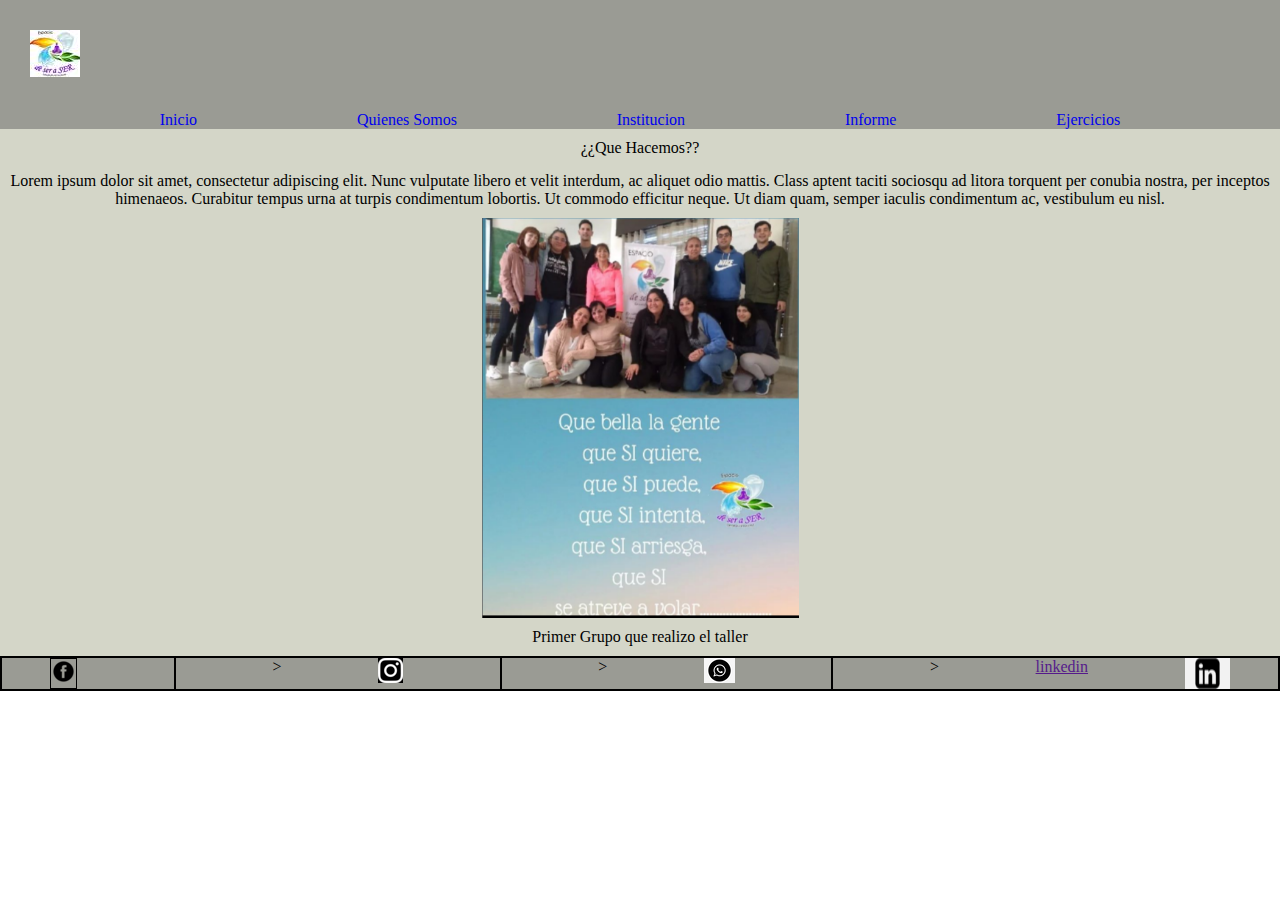
<file: index.html>
<!DOCTYPE html>
<html lang="en">
    <head>
        <meta charset="UTF-8">
        <meta http-equiv="X-UA-Compatible" content="IE=edge">
        <meta name="viewport" content="width=device-width, initial-scale=1.0">
        <title>Espacio de ser a SER</title>
        <link rel="shortcut icon" href="" type="imagen/x-icon">
        <link rel="stylesheet" href="./css/style.css">
        <link rel="preconnect" href="https://fonts.googleapis.com">
            <link rel="preconnect" href="https://fonts.gstatic.com" crossorigin>
            <link href="https://fonts.googleapis.com/css2?family=Inter:wght@500;700&family=Noto+Nastaliq+Urdu:wght@400;600&display=swap" rel="stylesheet">
    </head>
    <body>
        <header >
            <div class="grande">
                <img class="img" src="./assets/img/logo.jpg" alt="">
            <nav>
                <ul class="item">
                    <li class="item1"><a href="./index.html">Inicio</a></li>
            <li class="item2"><a href="./pages/quienessomos.html">Quienes Somos</a></li>
            <li class="item3"><a href="./pages/institucion.html">Institucion</a></li>
            <li class="item4"><a href="./pages/informe.html">Informe</a></li>
            <li class="item5"><a href="./pages/ejercicios.html">Ejercicios</a></li>
        </ul></nav>
    </div>
    </header>
        <main >
            <div class="cuerpo-index">
        <dt >¿¿Que Hacemos??</dt>
        <dl>Lorem ipsum dolor sit amet, consectetur adipiscing elit. Nunc vulputate libero et velit interdum, ac aliquet odio mattis. Class aptent taciti sociosqu ad litora torquent per conubia nostra, per inceptos himenaeos. Curabitur tempus urna at turpis condimentum lobortis. Ut commodo efficitur neque. Ut diam quam, semper iaculis condimentum ac, vestibulum eu nisl.</dl>
        <img height=400px width=317px class="cuerpo-index-img" src="./assets/img/imagen-1.png" alt="" >
        <p>Primer Grupo que realizo el taller</p>
    </div>
        </main>
        <footer>
            <ul class="pie-de-pagina">
                <div class="lista">
                <li class="lista1"><a href="https://www.facebook.com/profile.php?id=100083352010007"><img src="./assets/img/face.png" alt=""></a></li>
                <li class="lista2"></li>><a href="https://www.instagram.com/espacio.deseraser/"><img src="./assets/img/ins.png" alt=""></a></li>
                <li class="lista3"></li>><a href=""><img src="./assets/img/what.jpg" alt=""></a></li>
                <li class="lista3"></li>><a href="">linkedin</a><img src="./assets/img/link (1).png" alt=""></li>
            </div>
            </ul>
        </footer>
    </body>
    </html>
</file>
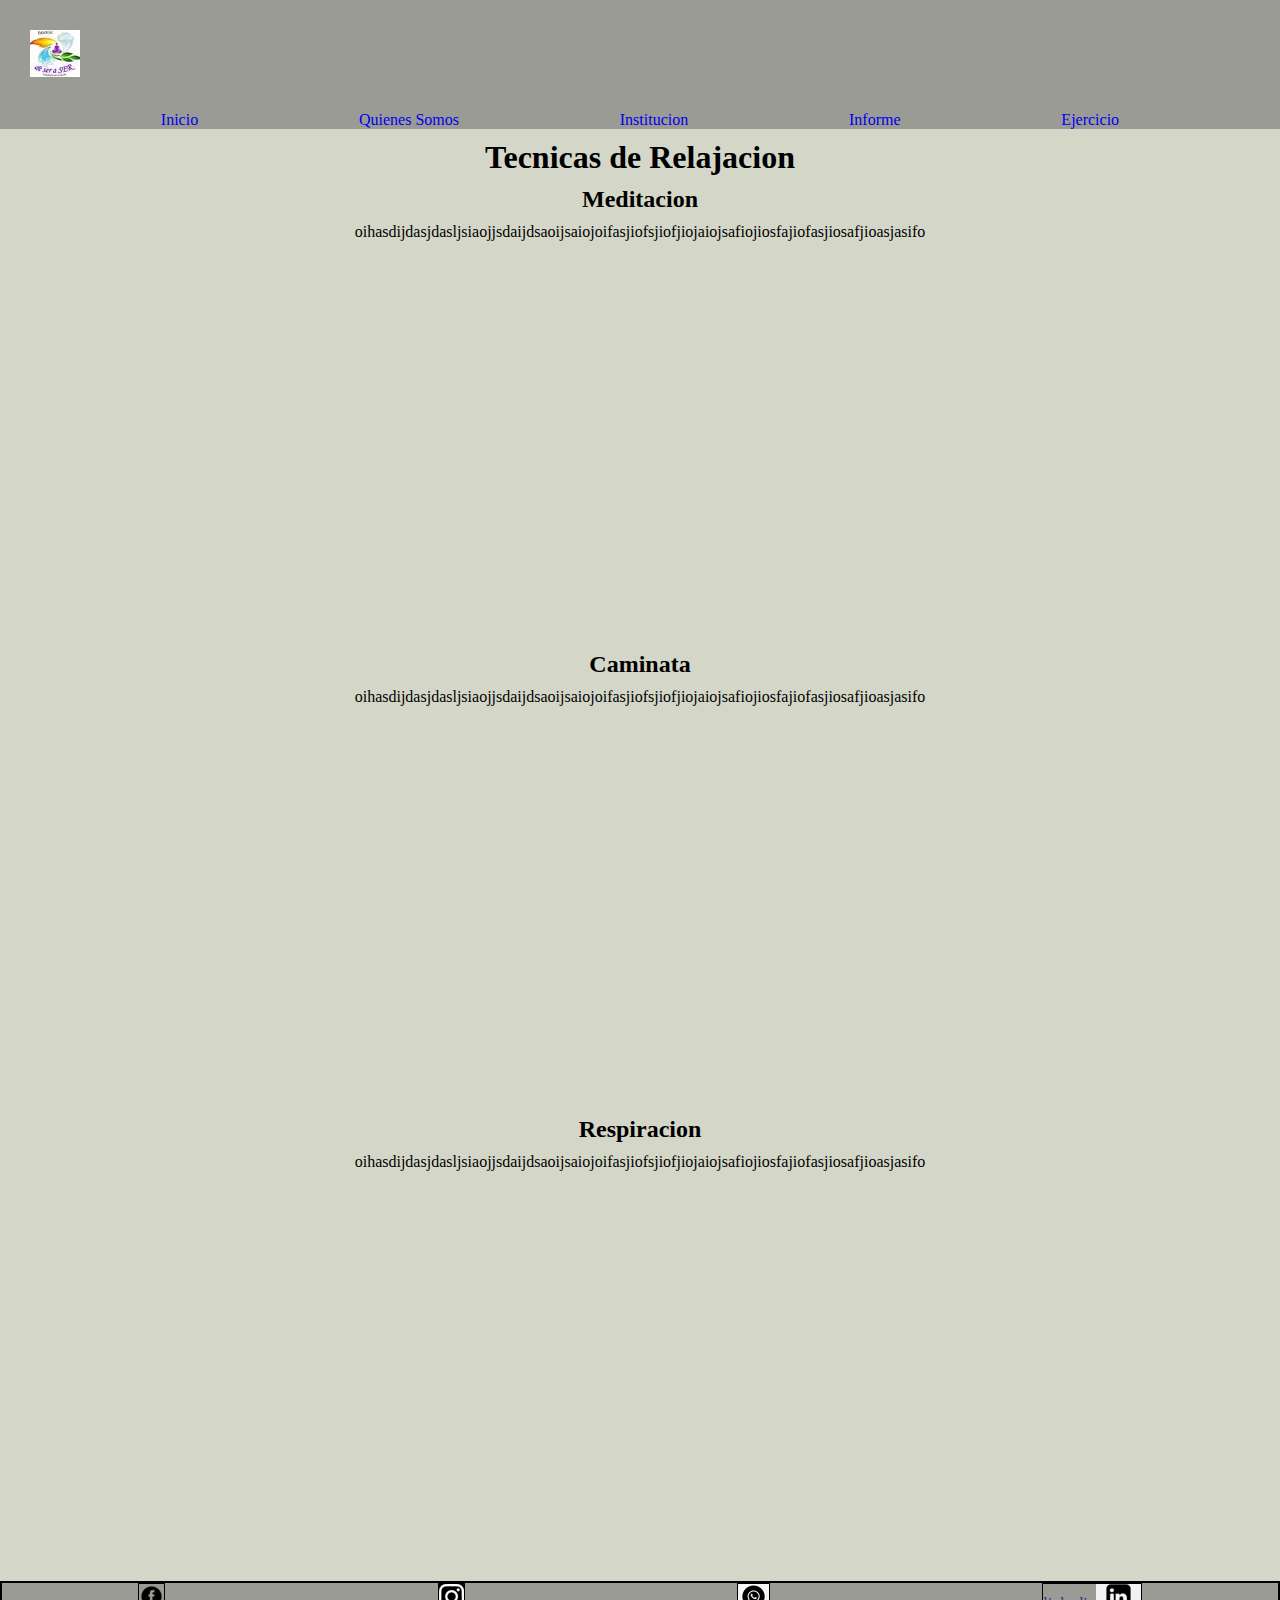
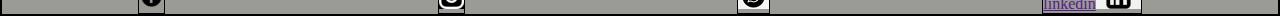
<file: pages/ejercicios.html>
<!DOCTYPE html>
<html lang="en">
    <head>
        <meta charset="UTF-8">
        <meta http-equiv="X-UA-Compatible" content="IE=edge">
        <meta name="viewport" content="width=device-width, initial-scale=1.0">
        <title>Espacio de ser a SER</title>
        <link rel="shortcut icon" href="" type="imagen/x-icon">
        <link rel="stylesheet" href="../css/style.css">
        <link rel="preconnect" href="https://fonts.googleapis.com">
            <link rel="preconnect" href="https://fonts.gstatic.com" crossorigin>
            <link href="https://fonts.googleapis.com/css2?family=Inter:wght@500;700&family=Noto+Nastaliq+Urdu:wght@400;600&display=swap" rel="stylesheet">
    </head>
    <body>
        <header >
            <div class="grande">
                <img  class="img" src="../assets/img/logo.jpg" alt="">
            <nav>
                <ul class="item">
                    <li class=" item1"><a href="../index.html">Inicio</a></li>
            <li class="item2"><a href="../pages/quienessomos.html">Quienes Somos</a></li>
            <li class="item3"><a href="../pages/institucion.html">Institucion</a></li>
            <li class="item4"><a href="../pages/informe.html">Informe</a></li>
            <li class="item5"><a href="../pages/ejercicios.html">Ejercicio</a></li>
        </ul></nav>
    </div>
    </header>
        <main>
            <div class="cuerpo-ejercicios">
            <h1>Tecnicas de Relajacion</h1>
        <h2>Meditacion</h2>
        <dl>oihasdijdasjdasljsiaojjsdaijdsaoijsaiojoifasjiofsjiofjiojaiojsafiojiosfajiofasjiosafjioasjasifo</dl>
        <iframe width="600px" height="400px" src="https://www.youtube.com/embed/IShkpOm63gg" title="Meditación para principiantes. 6 minutos." frameborder="0" allow="accelerometer; autoplay; clipboard-write; encrypted-media; gyroscope; picture-in-picture; web-share" allowfullscreen></iframe>
        <h2>Caminata</h2>
        <dl>oihasdijdasjdasljsiaojjsdaijdsaoijsaiojoifasjiofsjiofjiojaiojsafiojiosfajiofasjiosafjioasjasifo</dl>
        <iframe width="600px" height="400px" src="https://www.youtube.com/embed/-LsYLQFSF0E" title="¡Nuevo! MEDITACIÓN CAMINANDO |  MEDITACIÓN 10 MINUTOS | MINDFULNESS | ❤ EASY ZEN" frameborder="0" allow="accelerometer; autoplay; clipboard-write; encrypted-media; gyroscope; picture-in-picture; web-share" allowfullscreen></iframe>
        <h2>Respiracion</h2>
        <dl>oihasdijdasjdasljsiaojjsdaijdsaoijsaiojoifasjiofsjiofjiojaiojsafiojiosfajiofasjiosafjioasjasifo</dl>
        <iframe  width="600px" height="400px" src="https://www.youtube.com/embed/B4Sui9TYzEA" title="Calmar y Eliminar la Ansiedad con Ejercicio de Respiración para la Ansiedad (técnica 4-7-8)" frameborder="0" allow="accelerometer; autoplay; clipboard-write; encrypted-media; gyroscope; picture-in-picture; web-share" allowfullscreen></iframe>
    </div>
    </main>
        <footer>
            <ul class="pie-de-pagina">
                <div class="lista">
                <li><a href="https://www.facebook.com/profile.php?id=100083352010007"><img src="../assets/img/face.png" alt=""></a></li>
                <li><a href="https://www.instagram.com/espacio.deseraser/"><img src="../assets/img/ins.png" alt=""></a></li>
                <li><a href=""><img src="../assets/img/what.jpg" alt=""></a></li>
                <li><a href="">linkedin</a><img src="../assets/img/link (1).png" alt=""></li>
                </div>
            </ul>
        </footer>
    </body>
    </html>
</file>
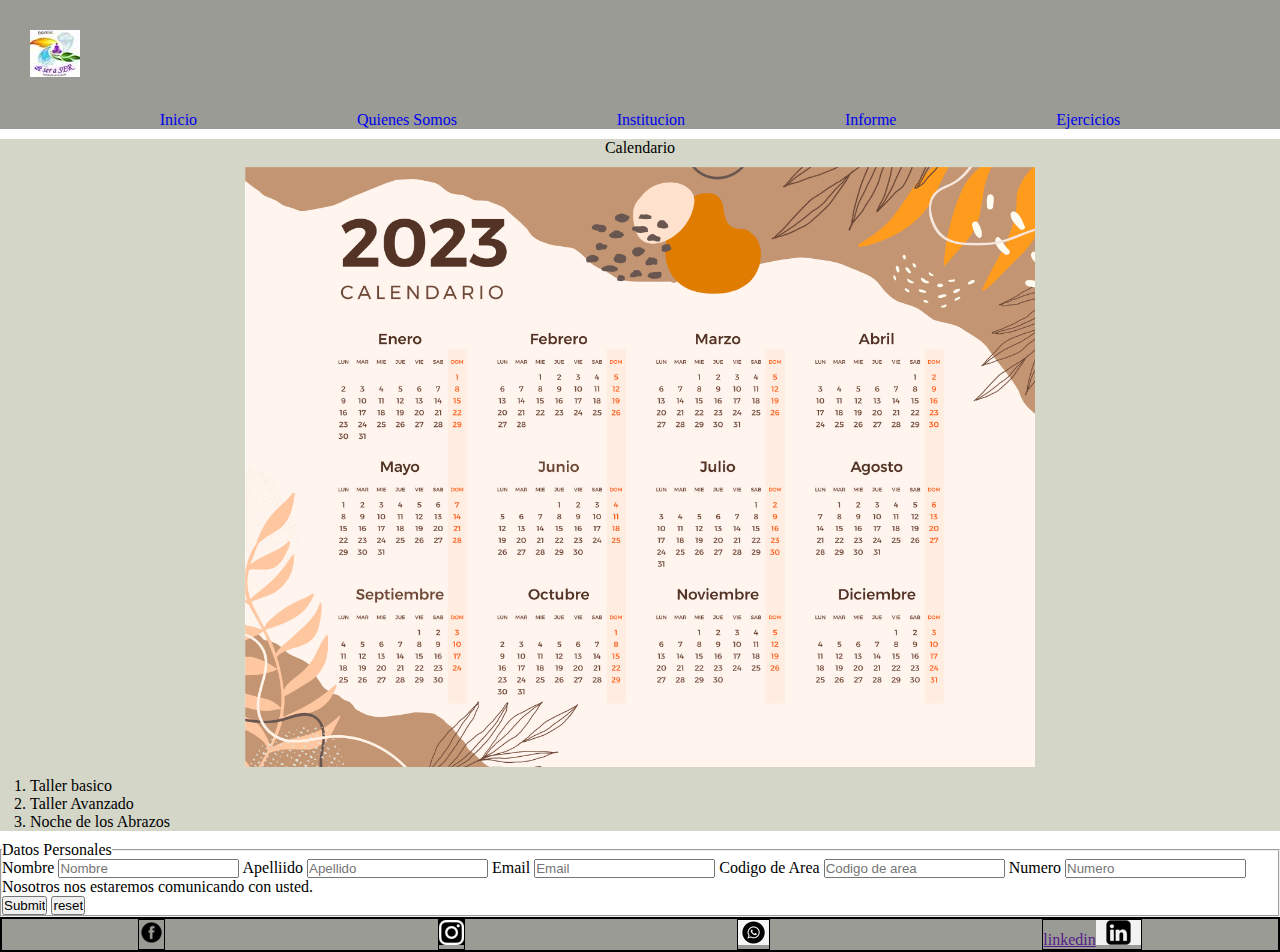
<file: pages/informe.html>
<!DOCTYPE html>
<html lang="en">
    <head>
        <meta charset="UTF-8">
        <meta http-equiv="X-UA-Compatible" content="IE=edge">
        <meta name="viewport" content="width=device-width, initial-scale=1.0">
        <title>Espacio de ser a SER</title>
        <link rel="shortcut icon" href="" type="imagen/x-icon">
        <link rel="stylesheet" href="../css/style.css">
        <link rel="preconnect" href="https://fonts.googleapis.com">
        <link rel="preconnect" href="https://fonts.gstatic.com" crossorigin>
        <link href="https://fonts.googleapis.com/css2?family=Inter:wght@500;700&family=Noto+Nastaliq+Urdu:wght@400;600&display=swap" rel="stylesheet">
    </head>
    <body>
        <header >
            <div class="grande">
            <img class="img" src="../assets/img/logo.jpg" alt="">
            <nav>
                <ul class="item">
                    <li class="item1"><a href="../index.html">Inicio</a></li>
            <li class="item2"><a href="../pages/quienes somos.html">Quienes Somos</a></li>
            <li class="item3"><a href="../pages/institucion.html">Institucion</a></li>
            <li class="item4"><a href="../pages/informe.html">Informe</a></li>
            <li class="item5"><a href="./ejercicios.html">Ejercicios</a></li>
        </ul></nav>
        </div>
    </header>
        <main>
            <div class="cuerpo-informe">
        <p> Calendario</p>
        <div class="cuerpo-informe-img">
        <img height=600px width=790px src="../assets/img/calendario-2023.jpg" alt="">
        </div>
        <ol>
            <li>Taller basico</li>
            <li>Taller Avanzado</li>
            <li>Noche de los Abrazos</li>
        </ol>
        </div>
        <div class="encuesta">
            <fieldset>
            <legend>Datos Personales</legend>
            <span>Nombre</span>
            <input type="text" name="" placeholder="Nombre">
            <span>Apelliido</span>
            <input type="text" name="" id="" placeholder="Apellido">
            <Span>Email</Span>
            <input type="email" name="" placeholder="Email">
            <span>Codigo de Area</span>
            <input type="number" placeholder="Codigo de area">
            <span>Numero</span>
            <input type="number" placeholder="Numero">
            <div>Nosotros nos estaremos comunicando con usted.</div>
                        <input type="submit">
                        <input type="reset" value="reset">
                        </div>
        </fieldset>
        </main>
        <footer>
            <ul class="pie-de-pagina">
                <div class="lista">
                <li><a href="https://www.facebook.com/profile.php?id=100083352010007"><img src="../assets/img/face.png" alt=""></a></li>
                <li><a href="https://www.instagram.com/espacio.deseraser/"><img src="../assets/img/ins.png" alt=""></a></li>
                <li><a href=""><img src="../assets/img/what.jpg" alt=""></a></li>
                <li><a href="">linkedin</a><img src="../assets/img/link (1).png" alt=""></li>
                </div>
            </ul>
        </footer>
    </body>
    </html>
</file>
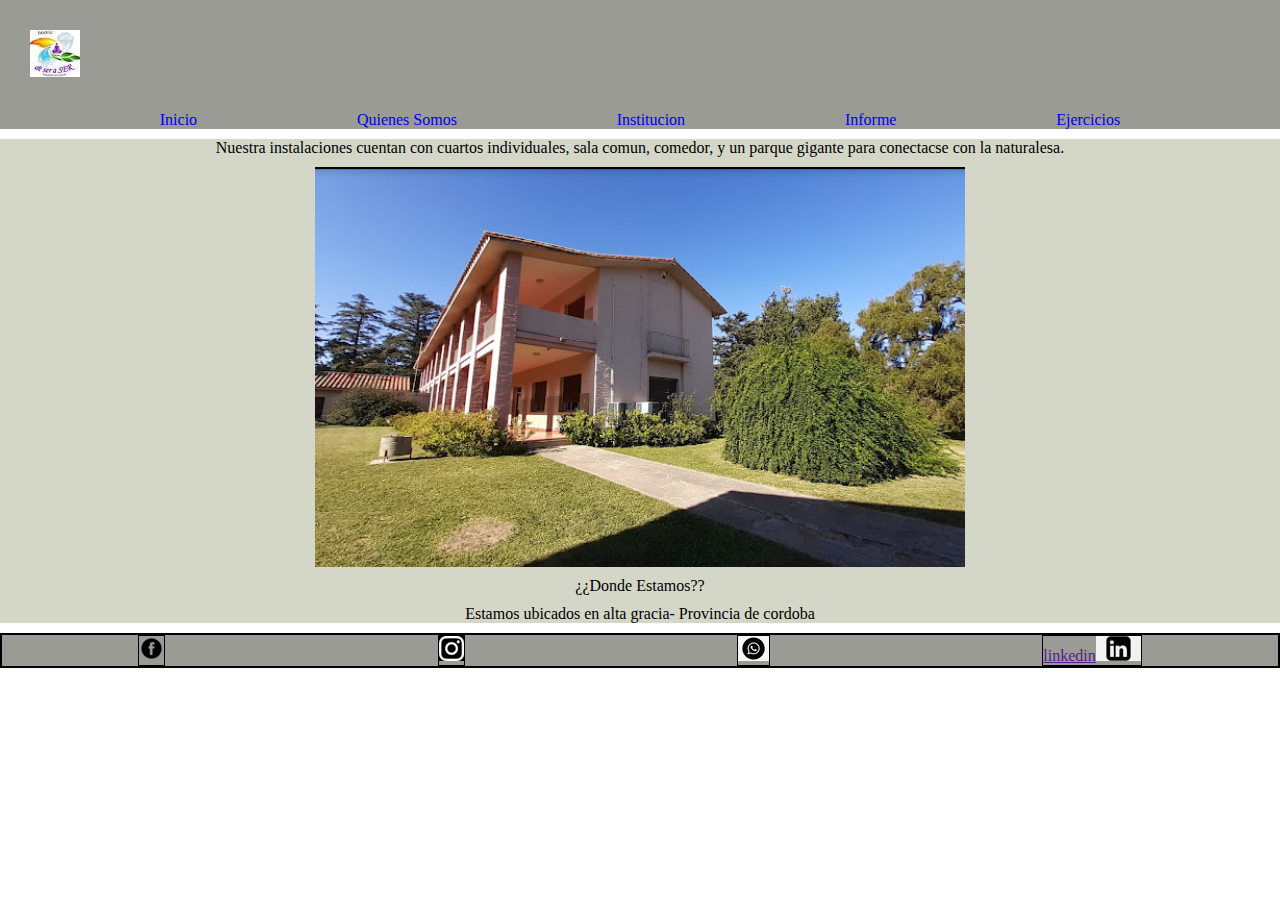
<file: pages/institucion.html>
<!DOCTYPE html>
<html lang="en">
    <head>
        <meta charset="UTF-8">
        <meta http-equiv="X-UA-Compatible" content="IE=edge">
        <meta name="viewport" content="width=device-width, initial-scale=1.0">
        <title>Espacio de ser a SER</title>
        <link rel="shortcut icon" href="" type="imagen/x-icon">
        <link rel="stylesheet" href="../css/style.css">
        <link rel="preconnect" href="https://fonts.googleapis.com">
        <link rel="preconnect" href="https://fonts.gstatic.com" crossorigin>
        <link href="https://fonts.googleapis.com/css2?family=Inter:wght@500;700&family=Noto+Nastaliq+Urdu:wght@400;600&display=swap" rel="stylesheet">
    </head>
    <body>
        <header >
            <div class="grande">
            <img class="img" src="../assets/img/logo.jpg" alt="">
            <nav>
                <ul class="item">
                    <li class="item1"><a href="../index.html">Inicio</a></li>
            <li class="item2"><a href="../pages/quienessomos.html">Quienes Somos</a></li>
            <li class="item3"><a href="../pages/institucion.html">Institucion</a></li>
            <li class="item4"><a href="./informe.html">Informe</a></li>
            <li class="item5"><a href="./ejercicios.html">Ejercicios</a></li>
        </ul>
    </nav>
</div>
    </header>
        <main>
            <div class="cuerpo-institucion">
            <dl>Nuestra instalaciones cuentan con cuartos individuales, sala comun, comedor, y un parque gigante para conectacse con la naturalesa.</dl>
            <div class="cuerpo-institucion-img">
            <img height=400px width=650px src="../assets/img/img-4.png" alt="">
            </div>
        <dt>¿¿Donde Estamos??</dt>
        <dl>Estamos ubicados en alta gracia- Provincia de cordoba </dl>
        </div>
        </main>
        <footer>
            <ul class="pie-de-pagina">
                <div class="lista">
                <li><a href="https://www.facebook.com/profile.php?id=100083352010007"><img src="../assets/img/face.png" alt=""></a></li>
                <li><a href="https://www.instagram.com/espacio.deseraser/"><img src="../assets/img/ins.png" alt=""></a></li>
                <li><a href=""><img src="../assets/img/what.jpg" alt=""></a></li>
                <li><a href="">linkedin</a><img src="../assets/img/link (1).png" alt=""></li>
            </div>
            </ul>
        </footer>
    </body>
    </html>
</file>
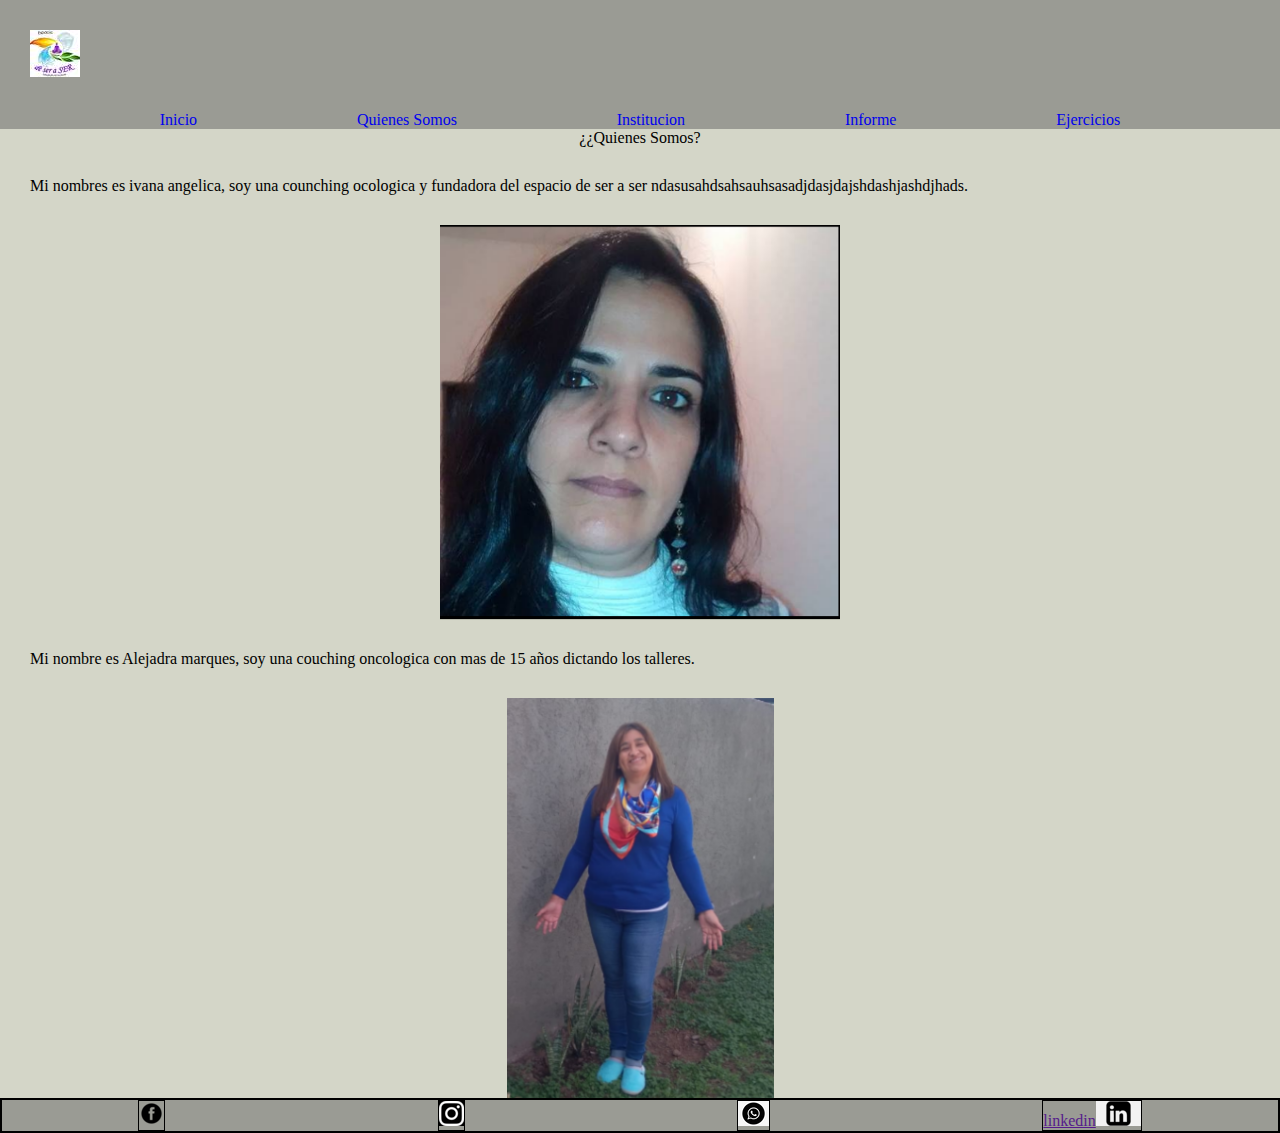
<file: pages/quienessomos.html>
<!DOCTYPE html>
<html lang="en">
    <head>
        <meta charset="UTF-8">
        <meta http-equiv="X-UA-Compatible" content="IE=edge">
        <meta name="viewport" content="width=device-width, initial-scale=1.0">
        <title>Espacio de ser a SER</title>
        <link rel="shortcut icon" href="" type="imagen/x-icon">
        <link rel="stylesheet" href="../css/style.css">
        <link rel="preconnect" href="https://fonts.googleapis.com">
        <link rel="preconnect" href="https://fonts.gstatic.com" crossorigin>
        <link href="https://fonts.googleapis.com/css2?family=Inter:wght@500;700&family=Noto+Nastaliq+Urdu:wght@400;600&display=swap" rel="stylesheet">
    </head>
    <body>
        <header> 
            <div class="grande">
            <img class="img" src="../assets/img/logo.jpg" alt="">
            <nav>
                <ul class="item">
                    <li class="item1"><a href="../index.html">Inicio</a></li>
            <li class="item2"><a href="./quienessomos.html">Quienes Somos</a></li>
            <li class="item3"><a href="./institucion.html">Institucion</a></li>
            <li class="item4"><a href="./informe.html">Informe</a></li>
            <li class="item5"><a href="./ejercicios.html">Ejercicios</a></li>
        </ul>
    </nav>
            </div>
    </header>
        <main>
            <div class="cuerpo-quienessomos">
        <dt>¿¿Quienes Somos?</dt>
        <dl>Mi nombres es ivana angelica, soy una counching ocologica y fundadora del espacio de ser a ser ndasusahdsahsauhsasadjdasjdajshdashjashdjhads.</dl>
        <div class="img-quienessomos">
        <img height=395px width=400px class="cuerpo-quienessomos-img" src="../assets/img/imag-2.png" alt="Ivana Gonzalez Couch">
        </div>
        <dl>Mi nombre es Alejadra marques, soy una couching oncologica con mas de 15 años dictando los talleres.</dl>
        <div class="img-quienessomos">
        <img height=400px width=267px class="cuerpo-quienessomos-img" src="../assets/img/imag-3.png" alt="Alejadra Marques- couching">
        </div>
        </div>
        </main>
        <footer>
            <ul class="pie-de-pagina">
                <div class="lista">
                <li><a href="https://www.facebook.com/profile.php?id=100083352010007"><img src="../assets/img/face.png" alt=""></a></li>
                <li><a href="https://www.instagram.com/espacio.deseraser/"><img src="../assets/img/ins.png" alt=""></a></li>
                <li><a href=""><img src="../assets/img/what.jpg" alt=""></a></li>
                <li><a href="">linkedin</a><img src="../assets/img/link (1).png" alt=""></li>
                </div>
            </ul>
        </footer>
    </body>
    </html>
</file>
<file: css/style.css>
*{
    margin: 0;
    padding: 0;
    box-sizing: border-box;
}
.grande{
    background-color: #9A9B94;
}
.img{
    margin: 30px;
}
.item {
    display: flex;
    flex-flow: row wrap;
    justify-content: space-evenly;
    align-items: center;
    list-style: none;
}
.item li a{
    text-decoration: none;
    margin-bottom: 10px;
}
.item li a:hover{
     color: rgb(245, 188, 247);
}
.item1{
    order: 1;
}
.item2{
    order: 2;
}
.item3{
    order: 3;
}
.item4{
    order: 4;
}
.item5{
    order: 5;
}
.contacto{
    text-align: center;
    font-size: 40px;
}
.cuerpo-index{
    display: grid;
    background-color: #D4D6C8;
}
.cuerpo-index dt{
text-align: center;
margin-top: 10px;
}
.cuerpo-index dl{
    text-align: center;
    margin-top: 15px;
}
.cuerpo-index-img{
    margin-top: 10px;
    margin-right: auto;
    margin-left: auto;
}
.cuerpo-index p{
    text-align: center;
    margin-top: 10px;
    margin-bottom: 10px;
}
.cuerpo-quienessomos{
    background-color: #D4D6C8;
}
.img-quienessomos{
    display: flex;
    margin-top: 10px;
    align-content: center;
    justify-content: center;
}
.cuerpo-quienessomos dt{
    text-align: center;
}
.cuerpo-quienessomos dl{
    text-align: left;
    margin: 30px;
}
.cuerpo-institucion{
    background-color: #D4D6C8;
}
.cuerpo-institucion-img{
    display: flex;
    align-content: center;
    justify-content: center;
}
.cuerpo-institucion dl{
    text-align: center;
    margin: 10px 10px;
}
.cuerpo-institucion dt{
    text-align: center;
    margin-top: 10px;
}
.cuerpo-informe{
    background-color: #D4D6C8;
}
.cuerpo-informe img{
display: grid;
place-items: center;
}
.cuerpo-informe p{
    text-align: center;
    margin: 10px 10px;
}
.cuerpo-informe-img{
    display: flex;
    align-items: center;
    justify-content: center;
}
.cuerpo-informe ol{
    text-align: left;
    margin: 10px 10px ;
    margin-left: 30px;
}
.cuerpo-informe li{
    text-decoration: none;
}
.calendario{
    text-align: center;
}
.encuesta{
    align-content: center;
}
.cuerpo-ejercicios{
    display: grid;
    background-color: #D4D6C8;
    place-items: center;

}
.cuerpo-ejercicios h1{
    text-align: center;
    margin: 10px 10px;

}
.cuerpo-ejercicios h2{
    text-align: center;
    margin-bottom: 10px;
}
.cuerpo-ejercicios dl{
    text-align: center;
    margin-bottom: 10px;
}
.inframe{
    align-content: center;
}
.pie-de-pagina{
    background-color:#9A9B94;
}
.lista{
    display: flex;
    flex-direction: row;
    justify-content: space-around
    
}
.lista{
    list-style: none;
    border:solid 2px black
}
.lista li{
    border: solid 1px black;
}
</file>
